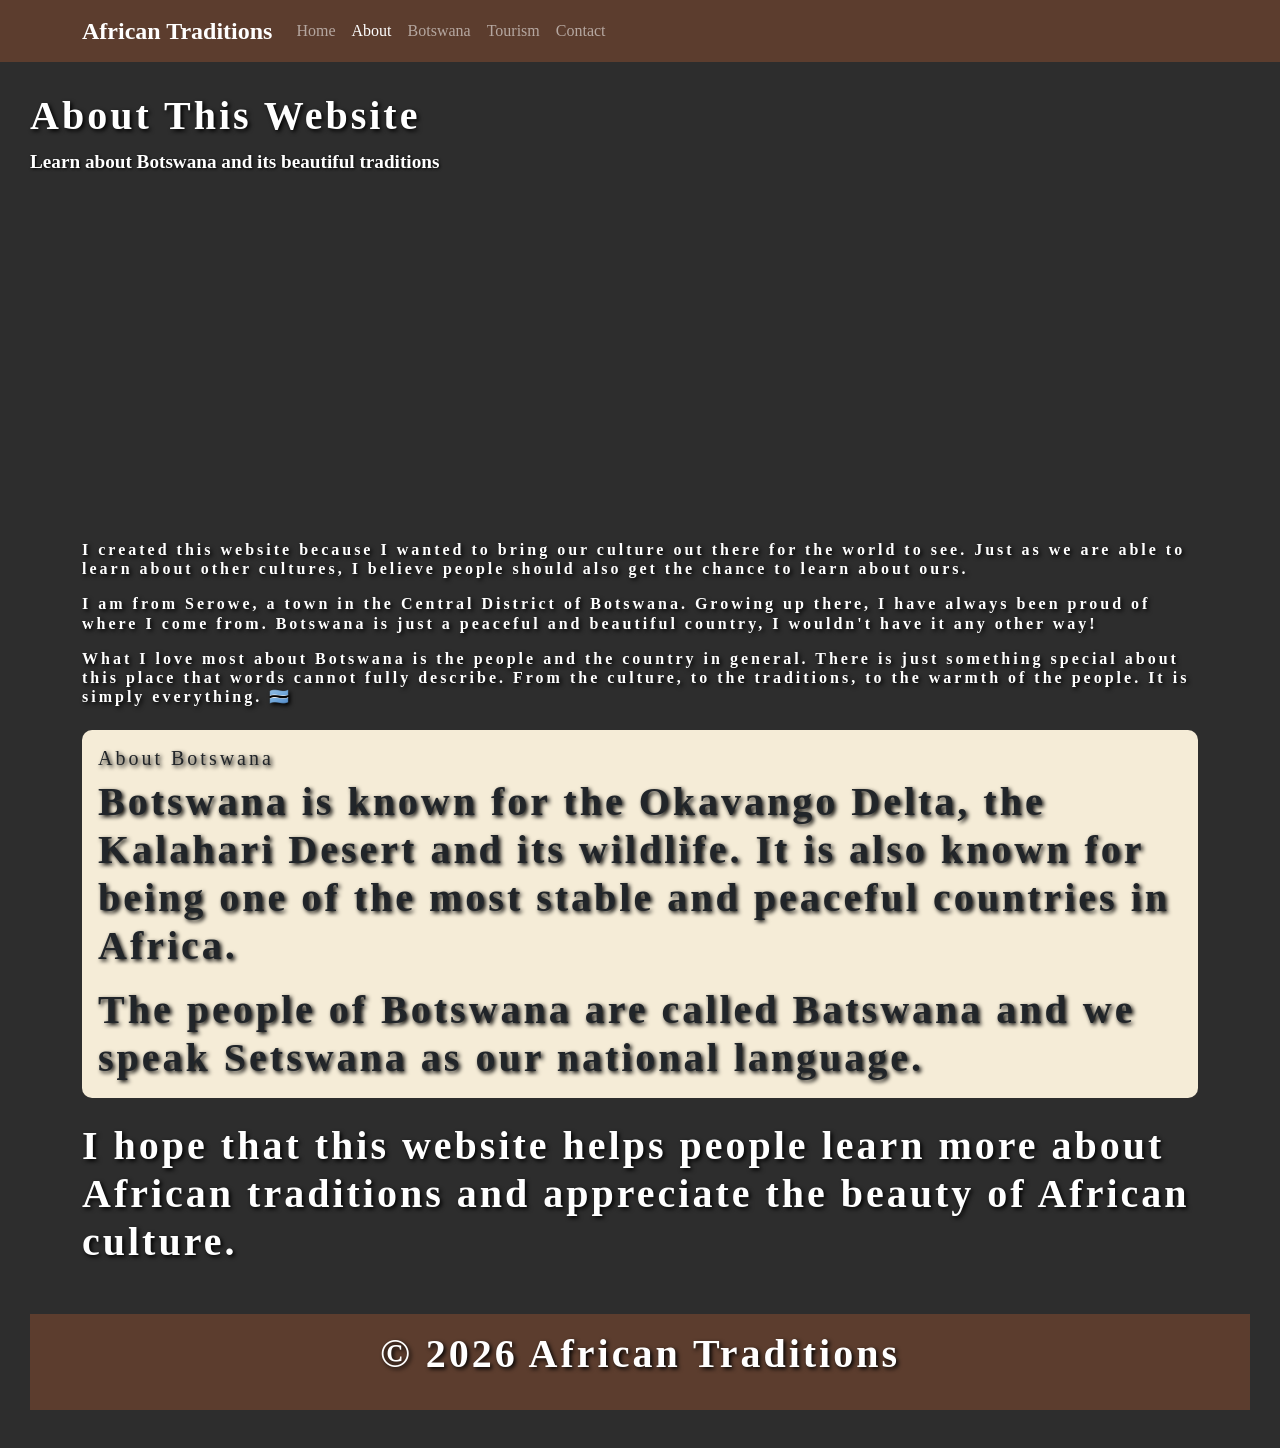
<file: about.html>
<!DOCTYPE html>
<html lang="en">
<head>
    <meta charset="UTF-8">
    <meta name="viewport" content="width=device-width, initial-scale=1.0">
    <title>About - African Traditions</title>
    <!-- Bootstrap CSS -->
    <link href="https://cdn.jsdelivr.net/npm/bootstrap@5.3.0/dist/css/bootstrap.min.css" rel="stylesheet">
    <!-- Custom CSS -->
    <link rel="stylesheet" href="styles.css">
</head>
<body>

    <!-- Navigation Bar -->
    <header>
        <nav class="navbar navbar-expand-lg navbar-dark" style="background-color: #5C3D2E;">
            <div class="container">
                <a class="navbar-brand" href="index.html">African Traditions</a>
                <button class="navbar-toggler" type="button" data-bs-toggle="collapse" data-bs-target="#navbarNav">
                    <span class="navbar-toggler-icon"></span>
                </button>
                <div class="collapse navbar-collapse" id="navbarNav">
                    <ul class="navbar-nav">
    <li class="nav-item"><a class="nav-link" href="index.html">Home</a></li>
    <li class="nav-item"><a class="nav-link active" href="about.html">About</a></li>
    <li class="nav-item"><a class="nav-link" href="botswana.html">Botswana</a></li>
    <li class="nav-item"><a class="nav-link" href="tourism.html">Tourism</a></li>
    <li class="nav-item"><a class="nav-link" href="contact.html">Contact</a></li>
</ul>
                </div>
            </div>
        </nav>
    </header>

   <!-- Hero Image with text on top -->
<div style="
    background-image: url('https://www.afrique-tourisme.com/wp-content/uploads/2015/02/delta-de-l-okavango.jpg');
    background-size: cover;
    background-position: center;
    height: 400px;
    
    display: flex;
    align-items: flex-start;
    padding: 30px;
">
    <div>
        <h2 style="color: white; font-weight: bold; font-family: Georgia, serif; font-size: 2.5rem; letter-spacing: 3px; text-shadow: 2px 2px 4px black;">About This Website</h2>
        <p style="color: white; font-weight: bold; font-family: Georgia, serif; font-size: 1.2rem; text-shadow: 1px 1px 3px black;">Learn about Botswana and its beautiful traditions</p>
    </div>
</div>
   <div style="background-color: rgba(0,0,0,0); padding: 30px; border-radius: 10px;">
    <h2 style="color: white; font-weight: bold; font-family: Georgia, serif; font-size: 2.5rem; letter-spacing: 3px; text-shadow: 2px 2px 4px black;
    <p style="color: #F5ECD7; font-weight: bold; font-family: Georgia, serif; font-size: 1.2rem; letter-spacing: 2px; text-shadow: 1px 1px 3px black;
</div>

<!-- Main Content -->
<main class="container my-5" style="color: white;">
        <p style="font-size: 16px;">I created this website because I wanted to bring our culture out there for the world to see. Just as we are able to learn about other cultures, I believe people should also get the chance to learn about ours.</p>

<p style="font-size: 16px;">I am from Serowe, a town in the Central District of Botswana. Growing up there, I have always been proud of where I come from. Botswana is just a peaceful and beautiful country, I wouldn't have it any other way!</p>

<p style="font-size: 16px;">What I love most about Botswana is the people and the country in general. There is just something special about this place that words cannot fully describe. From the culture, to the traditions, to the warmth of the people. It is simply everything. 🇧🇼</p>

        <div class="card mt-4" style="background-color: #F5ECD7; border: none;">
            <div class="card-body">
                <h5 class="card-title">About Botswana</h5>
                <p class="card-text">Botswana is known for the Okavango Delta, the Kalahari Desert and its wildlife. It is also known for being one of the most stable and peaceful countries in Africa.</p>
                <p class="card-text">The people of Botswana are called Batswana and we speak Setswana as our national language.</p>
            </div>
        </div>

        <p class="mt-4">I hope that this website helps people learn more about African traditions and appreciate the beauty of African culture.</p>
    </main>

    <!-- Footer -->
    <footer style="background-color: #5C3D2E; color: white;" class="text-center py-3 mt-5">
        <p>&copy; 2026 African Traditions</p>
    </footer>

    <!-- Bootstrap JS -->
    <script src="https://cdn.jsdelivr.net/npm/@popperjs/core@2.11.6/dist/umd/popper.min.js"></script>
    <script src="https://cdn.jsdelivr.net/npm/bootstrap@5.3.0/dist/js/bootstrap.min.js"></script>
</body>
</html>
</file>
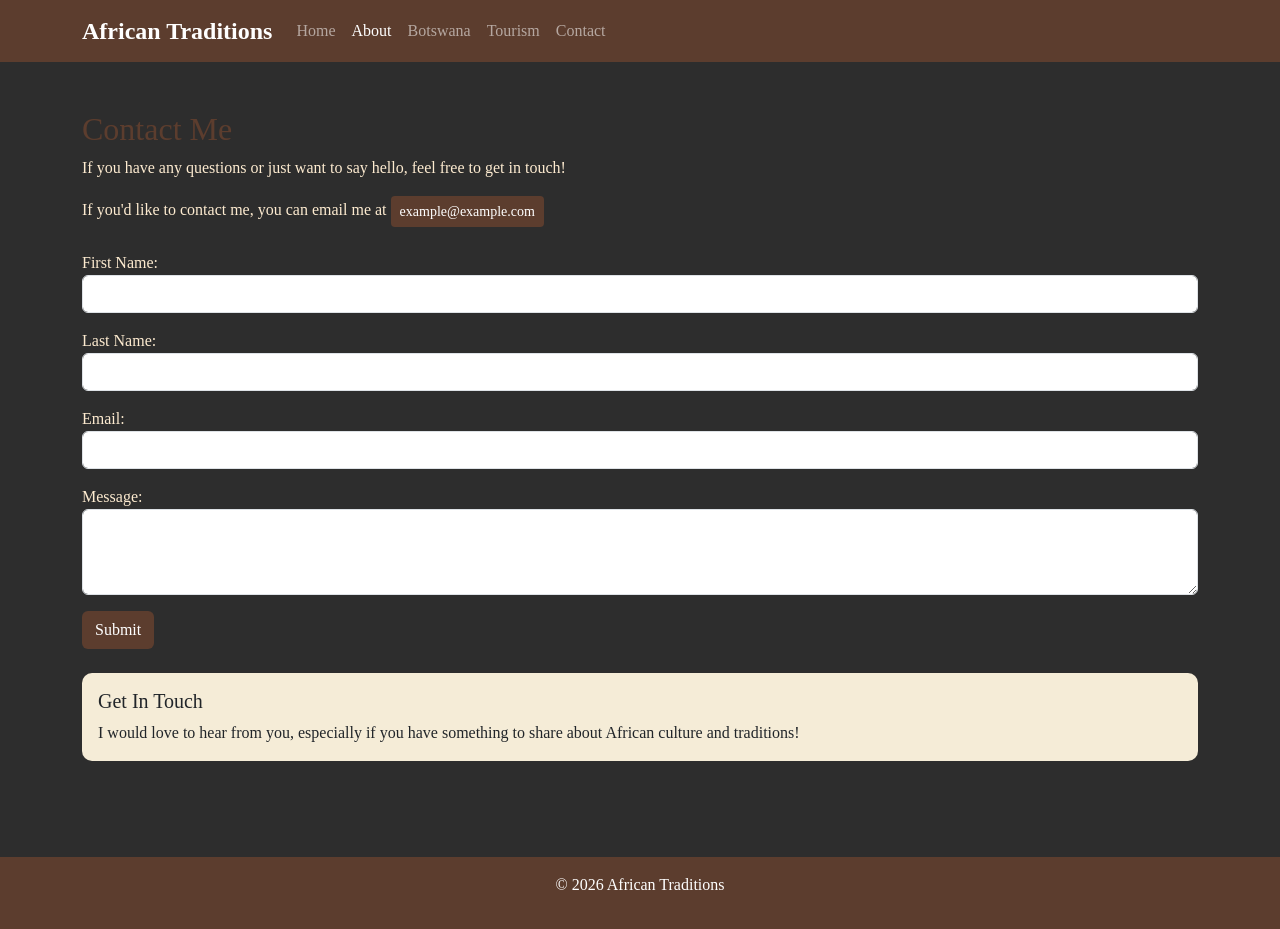
<file: contact.html>
<!DOCTYPE html>
<html lang="en">
<head>
    <meta charset="UTF-8">
    <meta name="viewport" content="width=device-width, initial-scale=1.0">
    <title>Contact - African Traditions</title>
    <!-- Bootstrap CSS -->
    <link href="https://cdn.jsdelivr.net/npm/bootstrap@5.3.0/dist/css/bootstrap.min.css" rel="stylesheet">
    <!-- Custom CSS -->
    <link rel="stylesheet" href="styles.css">
</head>
<body>

    <!-- Navigation Bar -->
    <header>
        <nav class="navbar navbar-expand-lg navbar-dark" style="background-color: #5C3D2E;">
            <div class="container">
                <a class="navbar-brand" href="index.html">African Traditions</a>
                <button class="navbar-toggler" type="button" data-bs-toggle="collapse" data-bs-target="#navbarNav">
                    <span class="navbar-toggler-icon"></span>
                </button>
                <div class="collapse navbar-collapse" id="navbarNav">
                    <ul class="navbar-nav">
      <li class="nav-item"><a class="nav-link" href="index.html">Home</a></li>
<li class="nav-item"><a class="nav-link active" href="about.html">About</a></li>
<li class="nav-item"><a class="nav-link" href="botswana.html">Botswana</a></li>
                       <li class="nav-item"><a class="nav-link" href="tourism.html">Tourism</a></li> 
<li class="nav-item"><a class="nav-link" href="contact.html">Contact</a></li>
                    </ul>
                </div>
            </div>
        </nav>
    </header>

    <!-- Main Content -->
    <main class="container my-5">
        <h2>Contact Me</h2>
        <p>If you have any questions or just want to say hello, feel free to get in touch!</p>
        <p>If you'd like to contact me, you can email me at <a href="mailto:example@example.com" class="btn btn-sm" style="background-color: #5C3D2E; color: white;">example@example.com</a></p>
<form class="mt-4">
    <div class="mb-3">
        <label for="fname">First Name:</label>
        <input type="text" id="fname" name="fname" class="form-control">
    </div>
    <div class="mb-3">
        <label for="lname">Last Name:</label>
        <input type="text" id="lname" name="lname" class="form-control">
    </div>
    <div class="mb-3">
        <label for="email">Email:</label>
        <input type="email" id="email" name="email" class="form-control">
    </div>
    <div class="mb-3">
        <label for="message">Message:</label>
        <textarea id="message" name="message" class="form-control" rows="3"></textarea>
    </div>
    <button type="submit" class="btn" style="background-color: #5C3D2E; color: white;">Submit</button>
</form>
        <div class="card mt-4" style="background-color: #F5ECD7; border: none;">
            <div class="card-body">
                <h5 class="card-title">Get In Touch</h5>
                <p class="card-text">I would love to hear from you, especially if you have something to share about African culture and traditions!</p>
            </div>
        </div>
    </main>
    <table>
        
    </table>

    <!-- Footer -->
    <footer style="background-color: #5C3D2E; color: white;" class="text-center py-3 mt-5">
        <p>&copy; 2026 African Traditions</p>
    </footer>

    <!-- Bootstrap JS -->
    <script src="https://cdn.jsdelivr.net/npm/@popperjs/core@2.11.6/dist/umd/popper.min.js"></script>
    <script src="https://cdn.jsdelivr.net/npm/bootstrap@5.3.0/dist/js/bootstrap.min.js"></script>
</body>
</html>
</file>
<file: styles.css>
/* African Traditions - Custom Styles */

body {
    background-color:#2D2D2D;
    color: #FDEBD0;
    font-family: Georgia, serif;
}

h2, h3 {
    color: #5C3D2E;
}

.navbar-brand {
    font-size: 1.5rem;
    font-weight: bold;
}

.card {
    border-radius: 10px;
}

footer {
    margin-top: auto;
}

img {
    max-width: 100%;
}
.card img {
    max-width: 100%;
    height: 300px;
    object-fit: cover;
    object-position: top;
}
</file>
